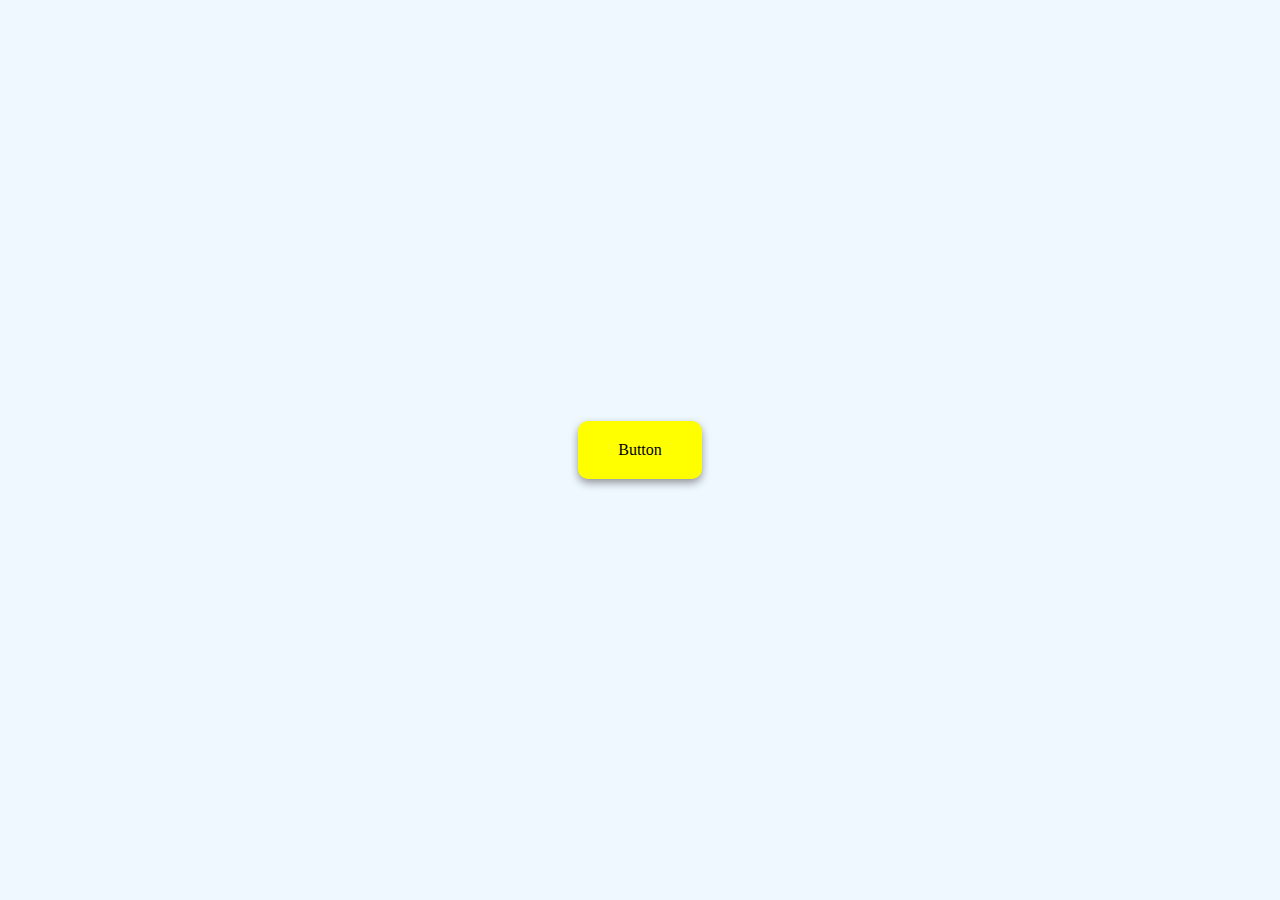
<file: ButtonRippleEffect/index.html>
<!DOCTYPE html>
<html lang="en">
<head>
    <meta charset="UTF-8">
    <meta http-equiv="X-UA-Compatible" content="IE=edge">
    <meta name="viewport" content="width=device-width, initial-scale=1.0">
    <title>Button Ripple Effect</title>
    <link rel="stylesheet" href="style.css">
</head>
<body>
    <a href="#" class="btn">
        <span>Button</span>
    </a>
    <script src="index.js"></script>
</body>
</html>
</file>
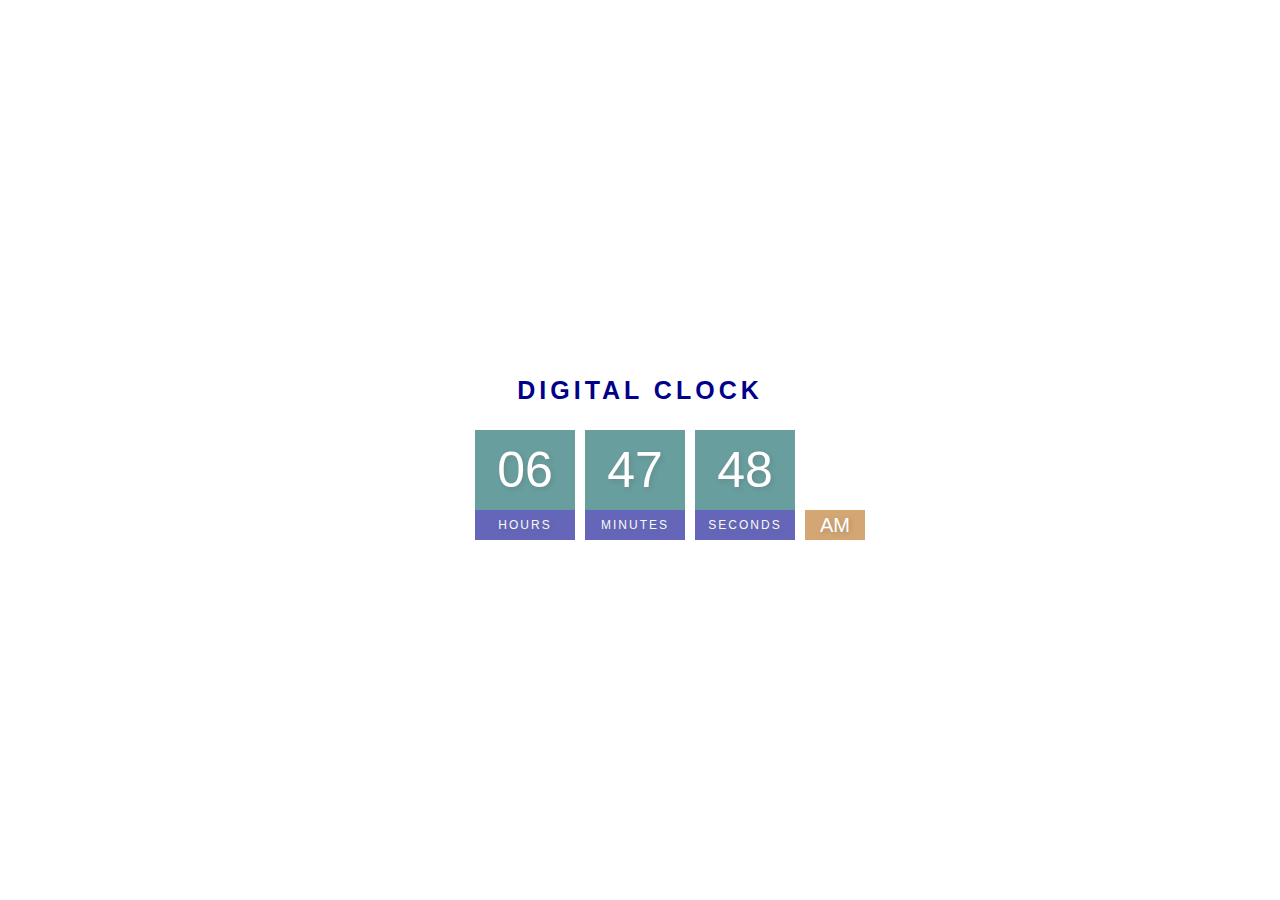
<file: DigitalClock/index.html>
<!DOCTYPE html>
<html lang="en">
<head>
    <meta charset="UTF-8">
    <meta http-equiv="X-UA-Compatible" content="IE=edge">
    <meta name="viewport" content="width=device-width, initial-scale=1.0">
    <title>Digital Clock</title>
    <link rel="stylesheet" href="style.css">
</head>
<body>
    <h2>Digital Clock</h2>
    <div class="clock">
        <div>
            <span id="hours"></span>
            <span class="text">Hours</span>
        </div>
        <div>
            <span id="minutes"></span>
            <span class="text">Minutes</span>
        </div>
        <div>
            <span id="seconds"></span>
            <span class="text">Seconds</span>
        </div>
        <div>
            <span id="ampm"></span>
        </div>
    </div>
    <script src="index.js"></script>
</body>
</html>
</file>
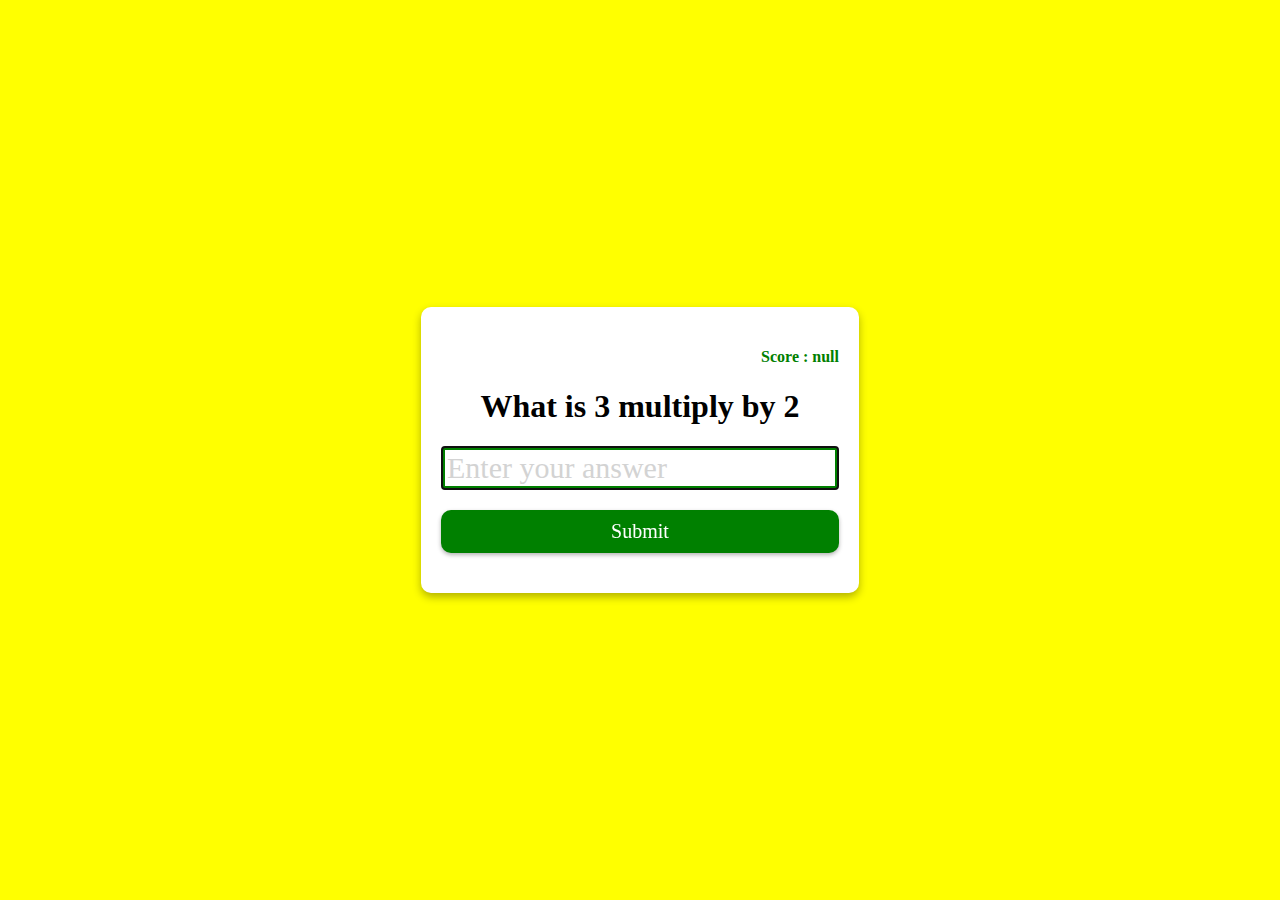
<file: MultiplicationApp/index.html>
<!DOCTYPE html>
<html lang="en">
<head>
    <meta charset="UTF-8">
    <meta http-equiv="X-UA-Compatible" content="IE=edge">
    <meta name="viewport" content="width=device-width, initial-scale=1.0">
    <title>Multiplication App</title>
    <link rel="stylesheet" href="style.css">
</head>
<body>
    <form class="form" id="form">
        <h4 class="score" id="score">Score : 0</h4>
        <h1 id="question">What is the 1 multiply by 1 ?</h1>
        <input type="text" class="input" id="input" placeholder="Enter your answer" autofocus autocomplete="off">
        <button type="submit" class="btn">Submit</button>
    </form>
    <script src="index.js"></script>
</body>
</html>
</file>
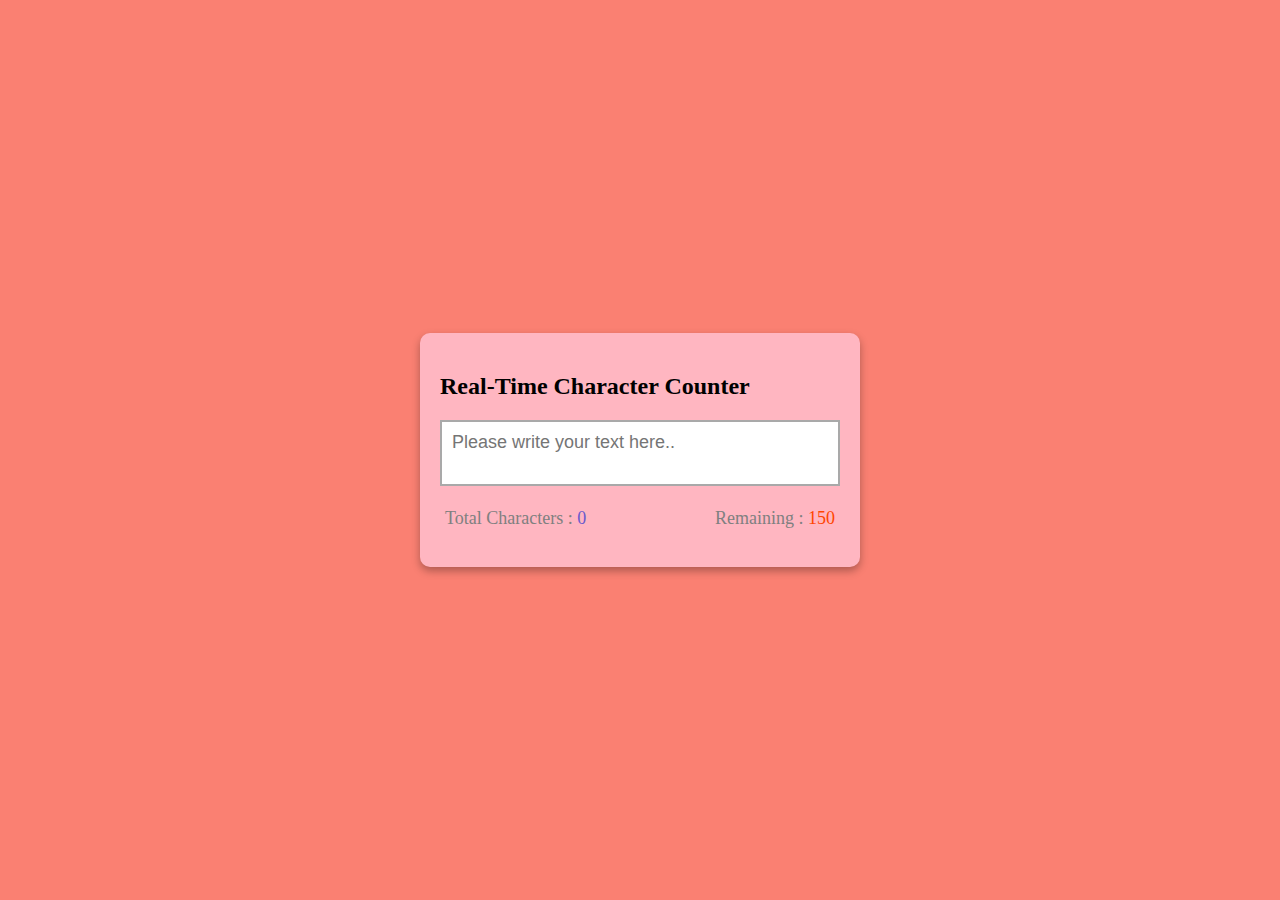
<file: RealTimeCharacterCounter/index.html>
<!DOCTYPE html>
<html lang="en">
<head>
    <meta charset="UTF-8">
    <meta http-equiv="X-UA-Compatible" content="IE=edge">
    <meta name="viewport" content="width=device-width, initial-scale=1.0">
    <title>Real-Time Character Counter</title>
    <link rel="stylesheet" href="style.css">
</head>
<body>
    <div class="container">
        <h2>Real-Time Character Counter</h2>
        <textarea id="textarea" class="textarea" placeholder="Please write your text here.." maxlength="150"></textarea>
        <div class="counter-container">
            <p>Total Characters : 
                <span class="total-counter" id="total-counter">0</span>
            </p>
            <p>Remaining : 
                <span class="remaining-counter" id="remaining-counter">150</span>
            </p>
        </div>
    </div>
    <script src="index.js"></script>
</body>
</html>
</file>
<file: ButtonRippleEffect/style.css>
body{
    margin: 0;
    display: flex;
    justify-content: center;
    height: 100vh;
    align-items: center;
    background-color: aliceblue;
    font-family: cursive;
}

.btn{
    background-color: yellow;
    padding: 20px 40px;
    border-radius: 10px;
    box-shadow: 0 4px 8px rgba(0,0,0,.4);
    text-decoration: none;
    color:black;
    position: relative;
    overflow: hidden;
}

.btn span{
    position: relative;
    z-index: 1;
}

.btn::before{
    content: "";
    position: absolute;
    background-color: orangered;
    width: 0;
    height: 0;
    left:var(--xPos);
    top:var(--yPos);
    transform: translate(-50%,-50%);
    border-radius: 50%;
    transition: width 0.5s, height 0.5s;
}

.btn:hover::before{
    width: 300px;
    height: 300px;
}
</file>
<file: DigitalClock/style.css>
body{
    margin: 0;
    font-family: sans-serif;
    display: flex;
    flex-direction: column;
    align-items: center;
    height: 100vh;
    justify-content: center;
    background: url("https://images.unsplash.com/photo-1552083375-1447ce886485?ixlib=rb-1.2.1&ixid=MnwxMjA3fDB8MHxwaG90by1wYWdlfHx8fGVufDB8fHx8&auto=format&fit=crop&w=1470&q=80");
    background-size: cover;
    overflow: hidden;
}

h2{
    text-transform: uppercase;
    letter-spacing: 4px;
    font-size: 25px;
    text-align: center;
    color: darkblue;
}

.clock{
    display: flex;
}

.clock div{
    margin: 5px;
    position: relative;
}

.clock span{
    width: 100px;
    height: 80px;
    background-color: rgb(4, 94, 94);
    color: white;
    opacity: .6;
    display: flex;
    justify-content: center;
    align-items: center;
    font-size: 50px;
    text-shadow: 2px 2px 4px rgba(0,0,0,0.3);
}

.clock .text {
    height: 30px;
    font-size: 12px;
   text-transform: uppercase;
   letter-spacing: 2px;
   background: darkblue;
   color: aliceblue;
   opacity: .6;
}

.clock #ampm{
    bottom: 0;
    position: absolute;
    width: 60px;
    height: 30px;
    font-size: 20px;
    background: rgb(182, 108, 24);
}
</file>
<file: MultiplicationApp/style.css>
body{
    margin: 0;
    display: flex;
    justify-content: center;
    height: 100vh;
    align-items: center;
    background: yellow;
    text-align: center;
    font-family: cursive;
}

.form{
    background: white;
    padding: 20px;
    box-shadow: 0 4px 8px rgba(0,0,0,.3);
    border-radius: 10px;
    margin: 10px;
}

.input{
    display: block;
    width:100%;
    box-sizing: border-box;
    font-size: 30px;
    border: solid 4px green;
    color: green;
}

.input::placeholder{
    color: lightgray;
    font-family: cursive;
}

.btn{
    background-color: green;
    color: white;
    border: none;
    display: block;
    width: 100%;
    padding: 10px;
    font-size: 20px;
    font-family: cursive;
    margin: 20px 0;
    border-radius: 10px;
    box-shadow: 0 2px 4px rgba(0,0,0,.3);
    cursor: pointer;
}

.btn:hover{
    filter: brightness(.9);
}

.score {
    color: green;
    text-align: right;
}
</file>
<file: RealTimeCharacterCounter/style.css>
body{
    margin: 0;
    display: flex;
    justify-content: center;
    height: 100vh;
    align-items: center;
    background-color: salmon;
    font-family: cursive;
}

.container{
    background-color: lightpink;
    width: 400px;
    padding: 20px;
    border-radius: 10px;
    box-shadow: 0 4px 8px rgba(0, 0, 0, .3);
}

.textarea{
    resize: none;
    width: 100%;
    height: 100%;
    font-size: 18px;
    font-family: sans-serif;
    padding: 10px;
    box-sizing: border-box;
    border: solid 2px darkgrey;
}

.counter-container{
    display: flex;
    justify-content: space-between;
    padding: 0 5px;
}

.counter-container p{
    font-size: 18px;
    color: gray;
}

.total-counter{
    color: slateblue;
}

.remaining-counter{
    color: orangered;
}
</file>
